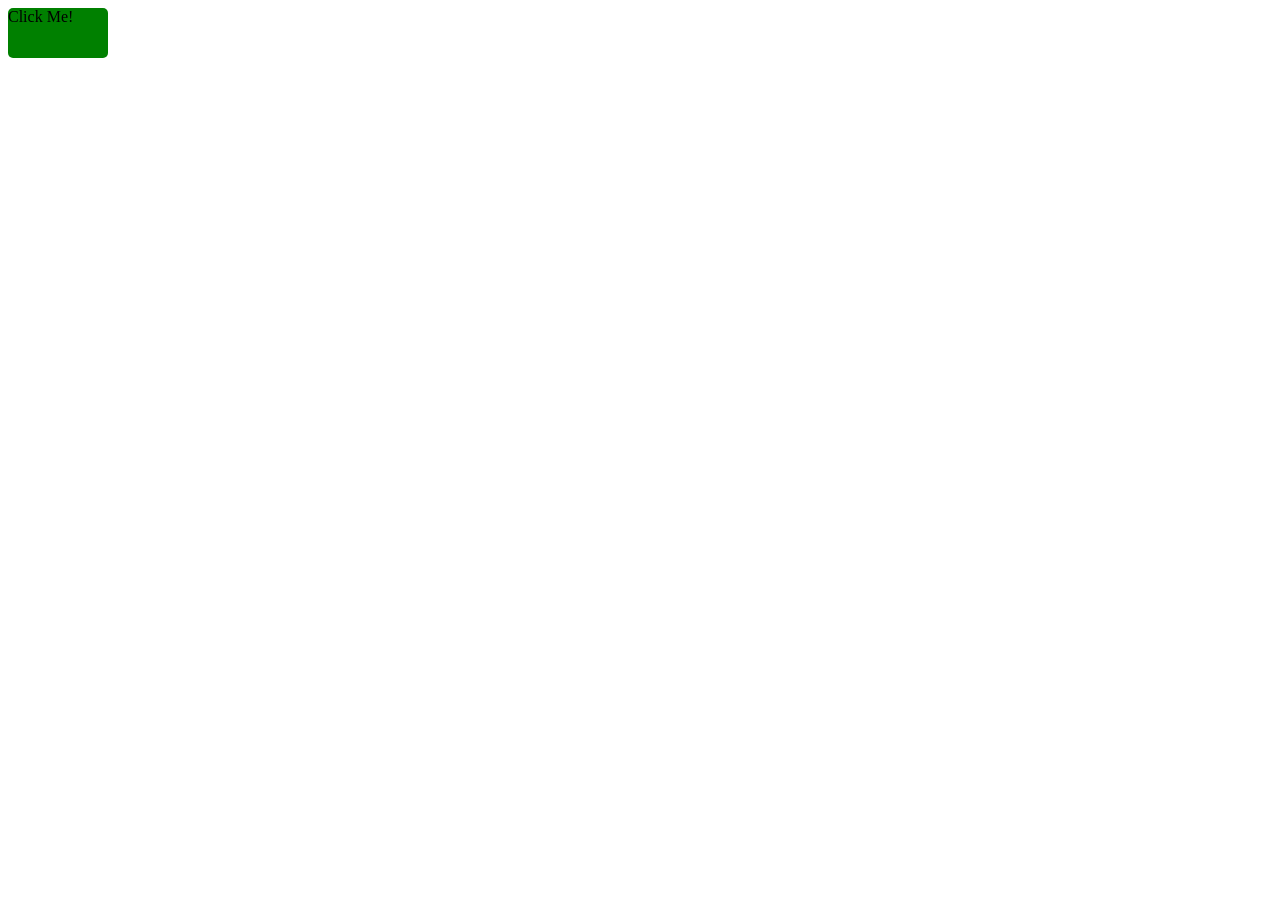
<file: Exercises/Exercise 3 - the DOM, CSS classes, an Intro to JavaScript/Intro to JS Exercise/index.html>
<!DOCTYPE html>
<html lang="en">
	<head>
		<meta charset="utf-8">
		<meta name="viewport" content="width=device-width, initial-scale=1">
		<title>Hello!</title>
		<link rel="stylesheet" type="text/css" href="main.css">

	</head>

	<body>
		<div class="button">Click Me!</div>
		<div class="button-that-changes"></div>

		<script src="http://cdnjs.cloudflare.com/ajax/libs/jquery/2.1.1/jquery.js"></script>
		<script src="main.js"></script>
	</body>
</html>
</file>
<file: Exercises/Exercise 3 - the DOM, CSS classes, an Intro to JavaScript/Intro to JS Exercise/main.css>
.button{
	width: 100px;
	height: 50px;
	background-color: green;
	border-radius: 5px;
	cursor:pointer;
}
.button-that-changes{
	width: 400px;
	height: 200px;
	background-color: white;
	border-radius: 0px;
}
.button-that-changes.turn-red{
	background-color: red;
}
</file>
